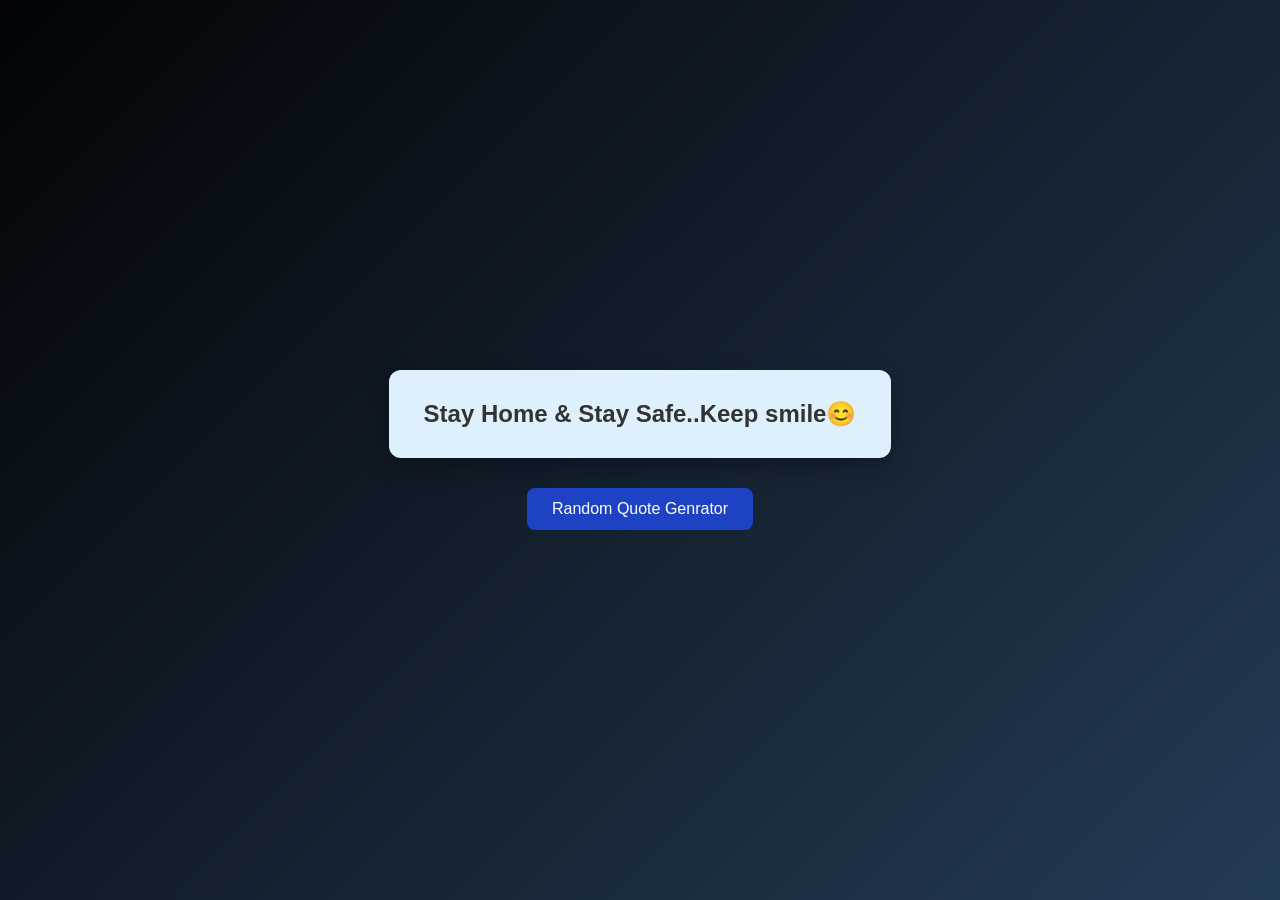
<file: basic_10_project/01_random_quote_gen/index.html>
<!DOCTYPE html>
<html lang="en">

<head>
    <meta charset="UTF-8">
    <meta name="viewport" content="width=device-width, initial-scale=1.0">
    <title>Document</title>
    <link rel="stylesheet" href="./index.css">
    <script src="./index.js" defer></script>

</head>

<body  >
    <div id="parent">
        <h1 id="quote" >Stay Home & Stay Safe..Keep smile😊</h1>
        <button id="btn" >Random Quote Genrator</button>
    </div>
</body>

</html>
</file>
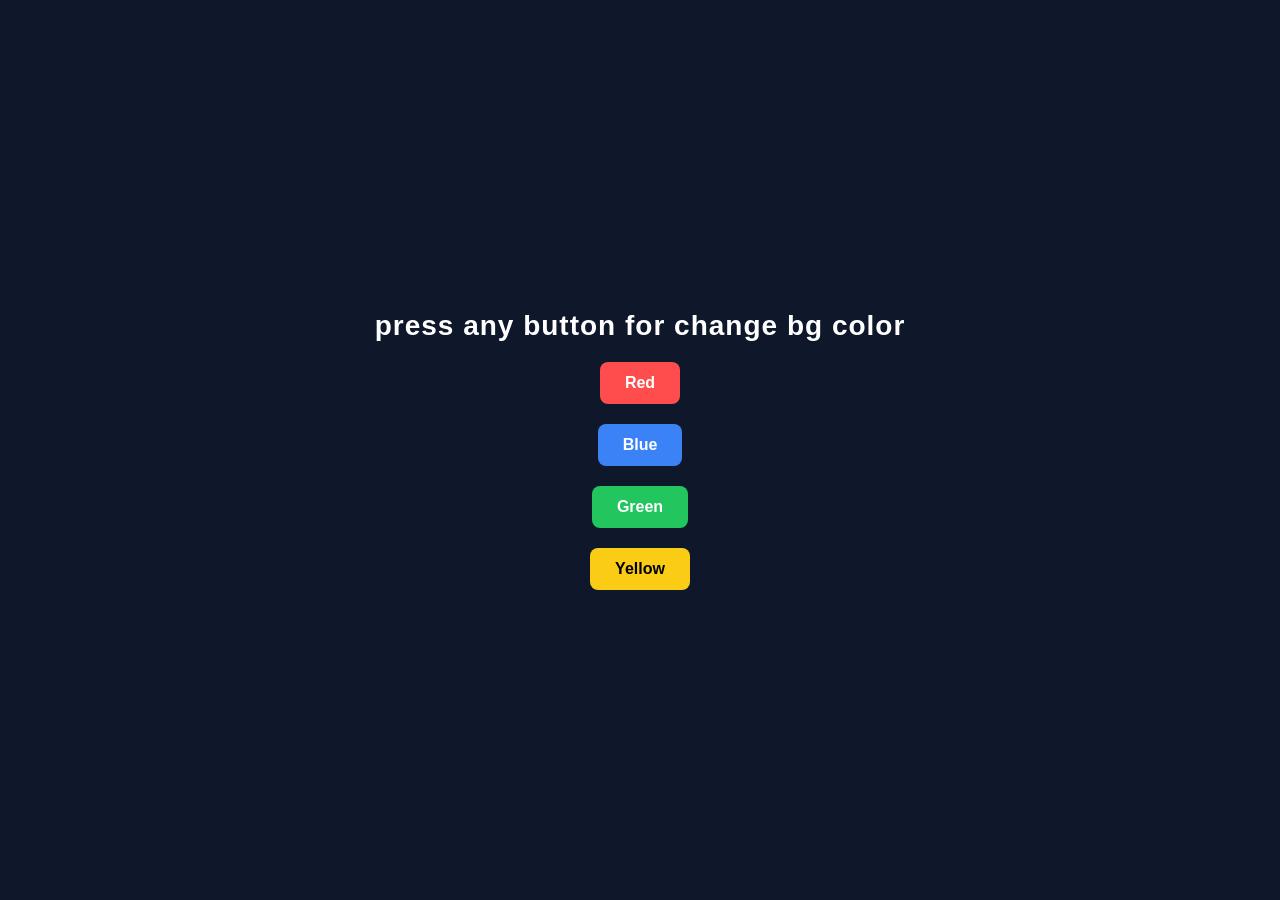
<file: basic_10_project/02_background_change/index.html>
<!DOCTYPE html>
<html lang="en">

<head>
    <meta charset="UTF-8">
    <meta name="viewport" content="width=device-width, initial-scale=1.0">
    <title>Document</title>
    <link rel="stylesheet" href="./index.css">
    <script src="./index.js" defer></script>
</head>

<body>
    <div id="parent" >
        <h1>press any button for change bg color</h1>
        <button id="red" >Red</button>
        <button id="blue" >Blue</button>
        <button id="green" >Green</button>
        <button id="yellow" >Yellow</button>
    </div>
</body>

</html>
</file>
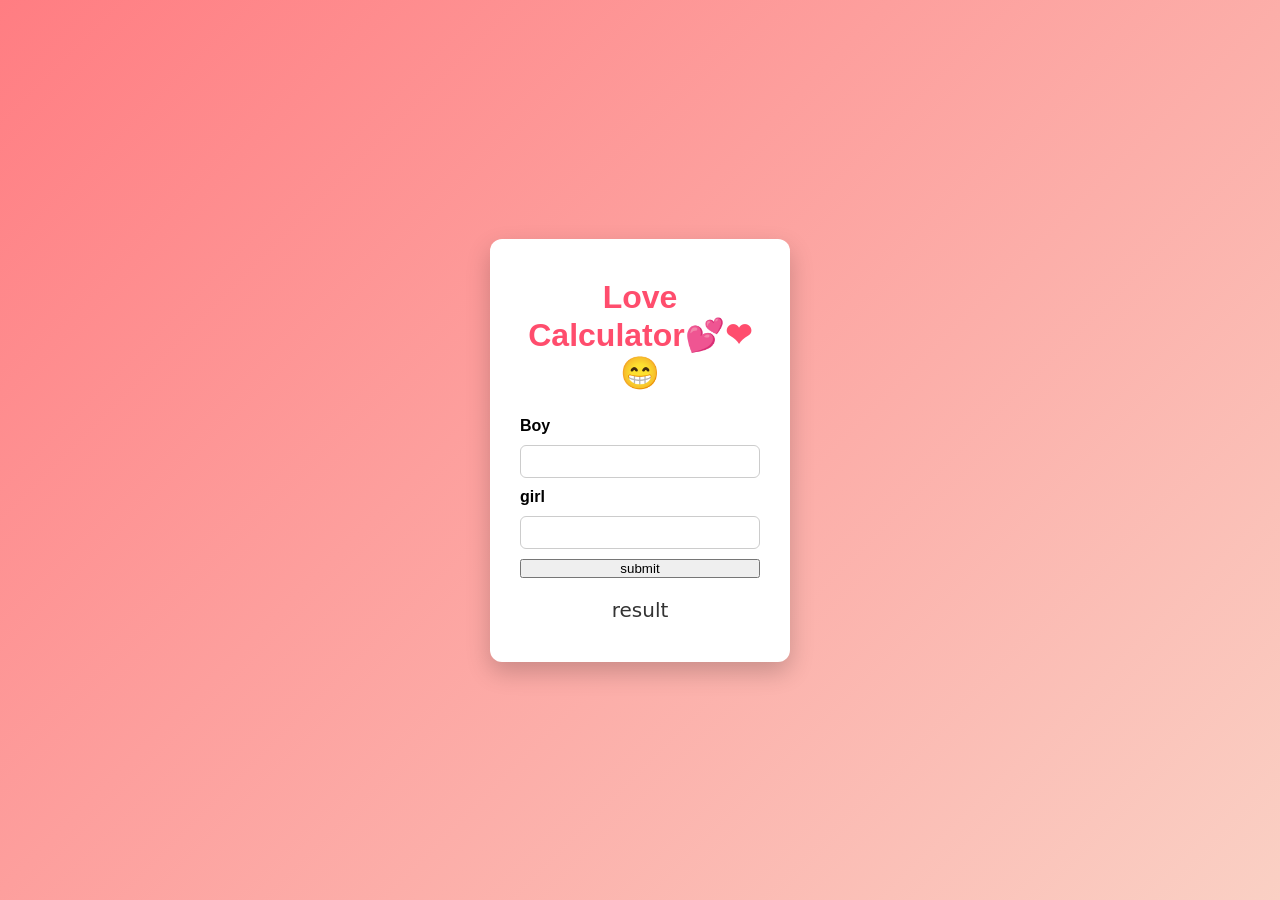
<file: basic_10_project/03_love_calcu/index.html>
<!DOCTYPE html>
<html lang="en">

<head>
    <meta charset="UTF-8">
    <meta name="viewport" content="width=device-width, initial-scale=1.0">
    <title>Document</title>
    <link rel="stylesheet" href="./index.css">
    <script src="./index.js" defer></script>
</head>

<body>
    <div id="parent">
        <h1>Love Calculator💕❤😁</h1>
        <form>
            <label for="boy">Boy</label>
            <input type="text" required name="boy" id="boy"
            >
            <label for="girl">girl</label>
            <input type="text" required name="girl" id="girl">
        <button>submit</button>
        </form>
        <h2 id="result">result</h2>
    </div>

</body>

</html>
</file>
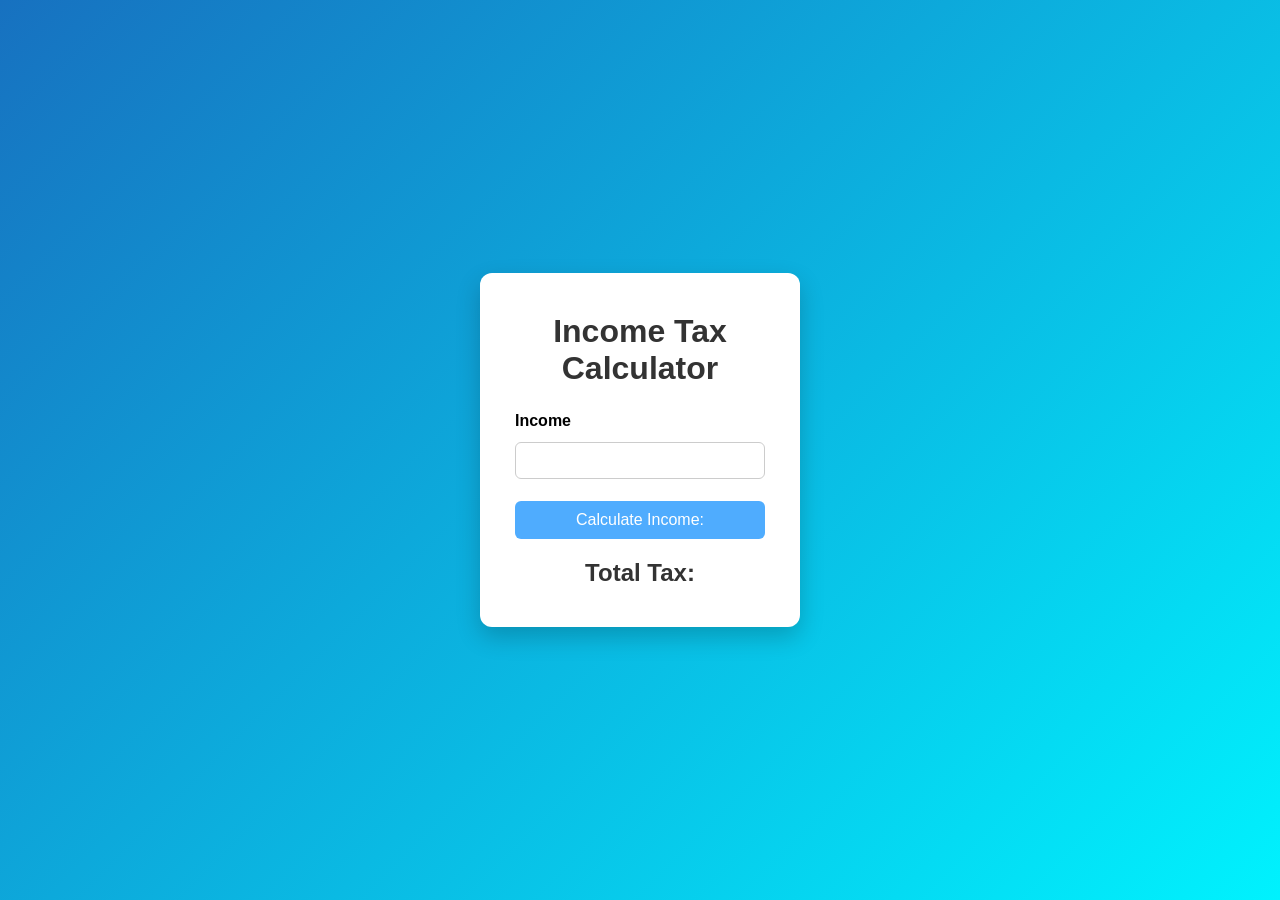
<file: basic_10_project/04_income_tax_calcu/index.html>
<!DOCTYPE html>
<html lang="en">

<head>
    <meta charset="UTF-8">
    <meta name="viewport" content="width=device-width, initial-scale=1.0">
    <title>Document</title>
    <link rel="stylesheet" href="./index.css">
    <script src="./index.js" defer></script>
</head>

<body>
    <div id="parent">
        <h1>Income Tax Calculator</h1>
        <form>
         <label for="income" >Income</label>
       <input type="number" required id="income" min="0"name="income" >
        <button id="btn" >Calculate Income:</button>
        </form>
        <h2 id="result" >Total Tax:</h2>
    </div>
</body>

</html>
</file>
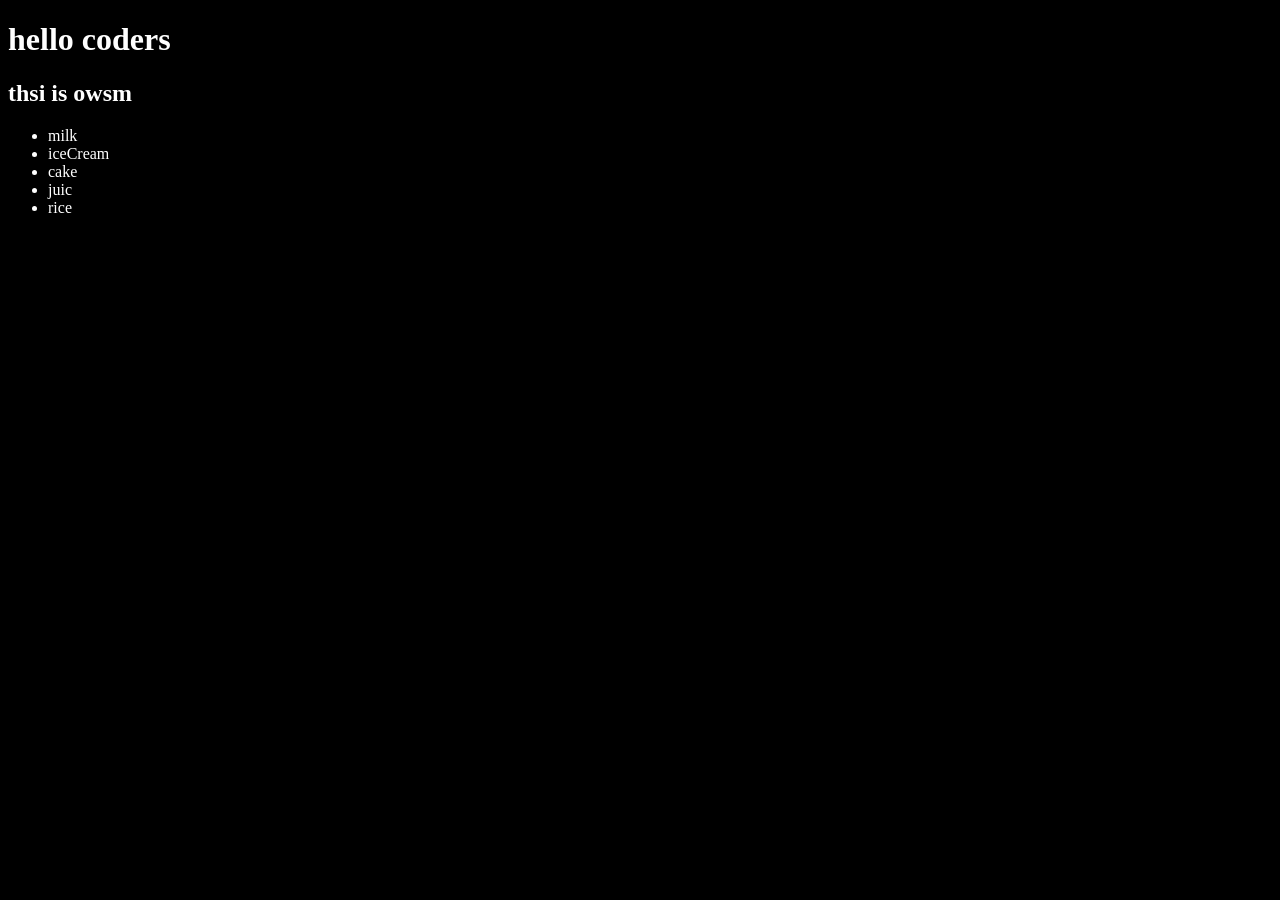
<file: crud_Oprations_DOM/dom_crud.html>
<!DOCTYPE html>
<html lang="en">

<head>
    <meta charset="UTF-8">
    <meta name="viewport" content="width=device-width, initial-scale=1.0">
    <title>Document</title>
    <script src="./crud.js" defer></script>
</head>

<body style="background-color: black
 ; color: white;">
    <h1 id="static">hello coders</h1>
    <ul id="listing"></ul>
</body>

</html>
</file>
<file: basic_10_project/01_random_quote_gen/index.css>
*{
    margin:0;
    padding:0;
    box-sizing:border-box;
}

html,body{
    height:100%;
    width:100%;
    font-family: Arial, Helvetica, sans-serif;
}

#parent{
    height:100%;
    width:100%;
    display:flex;
    justify-content:center;
    align-items:center;
    background: linear-gradient(135deg,#020406,#243b55);
}

/* Quote Card */

#parent{
    flex-direction:column;
    gap:30px;
}

#quote{
    max-width:600px;
    text-align:center;
    font-size:24px;
    line-height:1.6;
    padding:25px 35px;
    background:rgb(223, 240, 253);
    color:#333;
    border-radius:12px;
    box-shadow:0 10px 25px rgba(0,0,0,0.3);
}

/* Button Design */

#btn{
    padding:12px 25px;
    font-size:16px;
    border:none;
    border-radius:8px;
    background:#1e42c4;
    color:white;
    cursor:pointer;
    transition:all 0.3s ease;
}

/* Hover Effect */

#btn:hover{
    background:#0e0334;
    transform:scale(1.05);
    box-shadow:0 5px 15px rgba(0,0,0,0.3);
}

/* Click Effect */

#btn:active{
    transform:scale(0.95);
}
</file>
<file: basic_10_project/02_background_change/index.css>
* {
  margin: 0;
  padding: 0;
  box-sizing: border-box;
}

html, body {
  height: 100%;
  font-family: Arial, Helvetica, sans-serif;
}

#parent {
  height: 100vh;
  display: flex;
  flex-direction: column;
  justify-content: center;
  align-items: center;
  gap: 20px;
  background: #0f172a;
  text-align: center;
}
#parent h1 {
  color: white;
  font-size: 28px;
  letter-spacing: 1px;
}
#parent button {
  padding: 12px 25px;
  border: none;
  border-radius: 8px;
  font-size: 16px;
  color: white;
  cursor: pointer;
  transition: all 0.3s ease;
  font-weight: bold;
}
#parent button:hover {
  transform: scale(1.08);
  box-shadow: 0 6px 15px rgba(0, 0, 0, 0.4);
}
#parent button:active {
  transform: scale(0.95);
}
#parent button:nth-of-type(1) {
  background: #ff4d4d;
}
#parent button:nth-of-type(2) {
  background: #3b82f6;
}
#parent button:nth-of-type(3) {
  background: #22c55e;
}
#parent button:nth-of-type(4) {
  background: #facc15;
  color: black;
}

/*# sourceMappingURL=index.css.map */
</file>
<file: basic_10_project/03_love_calcu/index.css>
*{
    margin:0;
    padding:0;
    box-sizing:border-box;
    font-family: Arial, Helvetica, sans-serif;
}

html,body{
    height:100%;
}

/* Center layout */

body{
    display:flex;
    justify-content:center;
    align-items:center;
    background:linear-gradient(135deg,#ff7d82,#fad0c4);
}

/* Card container */

#parent{
    background:white;
    padding:40px 30px;
    border-radius:12px;
    box-shadow:0 10px 25px rgba(0,0,0,0.2);
    text-align:center;
    width:300px;
}

/* Heading */

#parent h1{
    margin-bottom:25px;
    color:#ff4d6d;
}

/* Form layout */

form{
    display:flex;
    flex-direction:column;
    gap:10px;
}

/* Labels */

label{
    font-weight:bold;
    text-align:left;
}

/* Inputs */

input{
    padding:8px;
    border-radius:6px;
    border:1px solid #ccc;
    outline:none;
}

input:focus{
    border-color:#ff4d6d;
}

/* Result */

#result{
    margin-top:20px;
    color:#333;
    font-size: 20px;
    font-family: sans;
    font-weight: 200;
}
</file>
<file: basic_10_project/04_income_tax_calcu/index.css>
*{
    margin:0;
    padding:0;
    box-sizing:border-box;
    font-family: Arial, Helvetica, sans-serif;
}

html,body{
    height:100%;
}

/* Page Background */

body{
    display:flex;
    justify-content:center;
    align-items:center;
    background:linear-gradient(135deg,#1771c0,#00f2fe);
}

/* Card Container */

#parent{
    background:white;
    padding:40px 35px;
    border-radius:12px;
    box-shadow:0 10px 25px rgba(0,0,0,0.2);
    width:320px;
    text-align:center;
}

/* Heading */

#parent h1{
    margin-bottom:25px;
    color:#333;
}

/* Form Layout */

form{
    display:flex;
    flex-direction:column;
    gap:12px;
}

/* Label */

label{
    text-align:left;
    font-weight:bold;
}

/* Input */

input{
    padding:10px;
    border-radius:6px;
    border:1px solid #ccc;
    outline:none;
}

input:focus{
    border-color:#4facfe;
}

/* Button */

button{
    margin-top:10px;
    padding:10px;
    border:none;
    border-radius:6px;
    background:#4facfe;
    color:white;
    font-size:16px;
    cursor:pointer;
    transition:0.3s;
}

button:hover{
    background:#2f8df5;
}

/* Result */

h2{
    margin-top:20px;
    color:#333;
}
</file>
